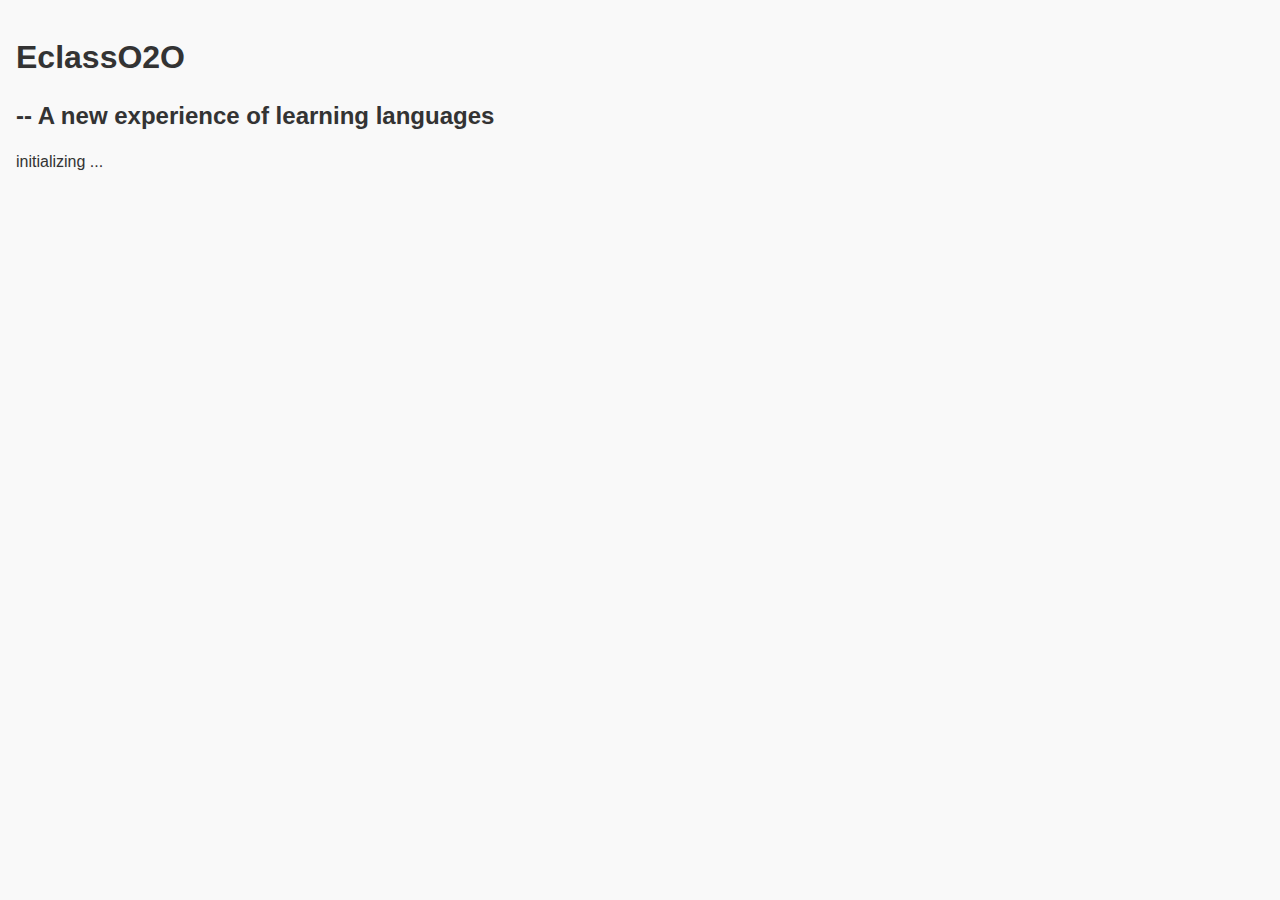
<file: index.html>
<!DOCTYPE html>
<html>
<head>
    <title>Parrot (Student)</title>
    <meta name="viewport" content="user-scalable=no, width=device-width, initial-scale=1, maximum-scale=1">
    <meta name="apple-mobile-web-app-capable" content="yes">
    <meta name="apple-mobile-web-app-status-bar-style" content="black">
    <link rel="stylesheet" href="css/jquery.mobile-1.4.4.min.css" />
    <link rel="stylesheet" href="css/jquery.mobile-icon-extend.css" />
    <style>
        .ui-radio .ui-btn, .ui-checkbox .ui-btn {
            font-weight: normal;
        }

        .ui-state-disabled {
            border: none;
			box-shadow: none;
			-webkit-box-shadow: none;
            opacity: 1;
            filter: Alpha(Opacity=100);
        }

        .list_read * {
            font-weight: normal;
        }

        .tab_content {
        	left: 1em;
        	right: 1em;
        	bottom: 0;
        	height: 100%;
        	position: absolute;
        	display: none;
        }

        .title-dropdown-icon {
            position: absolute;
            top: 0.5em;
            margin-left: 0.5em;
        }

        .ui-header .ui-title-align-left {
            margin-left: 5.5em;
            text-align: left;
        }

        .ui-page-theme-a .footer-transparent {
            background-color: transparent;
            border-color: transparent;
        }

		.ui-page-theme-a .footer-transparent a.ui-btn {
			margin: 0.5em;
			top: 0;
			right: 0;
		}

        a[data-transition].ui-icon-star:after {
            background-color: #ff8080;
        }

		#intruduceImage {
			position: absolute;
			left: 1em;
			right: 1em;
			bottom: 1em;
			background: -webkit-radial-gradient(
							center,
							ellipse cover,
							rgba(255,255,255,0) 40%,
							rgba(250,250,250,1) 80%
						),
						url(img/introduce.jpg);
		}

        .wrong_answer {
            color: #ff0000 !important;
            font-weight: 700 !important;
        }

		.wrong_answer.extra {
			text-decoration: line-through !important;
		}

        .fill_blank {
            text-decoration: underline;
        }
    </style>

</head>
<body>

	<!-- homePage start -->
	<div data-role="page" id="homepage">
        <div data-role="content" style="position: relative">
        	<h1>EclassO2O</h1>
        	<h2>-- A new experience of learning languages</h2>
        	initializing ...
        </div>
	</div>

    <!-- loginPage start -->

    <div data-role="page" id="loginPage">
        <div data-role="header" data-position="fixed">
            <h1>Parrot (Student)</h1>
        </div>

        <div data-role="content" style="position: relative">
            <form><table align="center">
				<tr>
					<td class="lang">User ID:</td>
					<td><input name="username" /></td>
				</tr>
				<tr>
					<td class="lang">Password:</td>
					<td><input name="password" type="password" /></td>
				</tr>
				<tr>
					<td><a data-role="button" data-transition="pop" href="#registerPage" class="lang">Register</a></td>
					<td><a id="loginBtnLogin" data-role="button" class="lang">Login</a></td>
				</tr>
			</table></form>
			<div id="intruduceImage"></div>
        </div>

        <div data-role="footer" data-position="fixed">
        </div>
    </div>

    <!-- inboxPage start -->

    <div data-role="page" id="inboxPage">
        <div data-role="header" data-position="fixed">
            <h1></h1>
            <a data-icon="gear" data-iconpos="notext" data-transition="pop" href="#settingPage" class="ui-btn-right"></a>
        </div>

        <div data-role="content" style="position: relative">
            <div class="tab_content">
                <ul id="inboxList"></ul>
            </div>
        </div>

        <div id="inboxMenu" data-role="popup" data-history="false">
            <ul data-role="listview" data-inset="true" data-icon="false" style="min-width: 8em">
                <li><a id="inboxMenuNotification" class="lang">Notification</a></li>
                <li><a id="inboxMenuMessage" class="lang">Message</a></li>
            </ul>
        </div>
    </div>

    <div data-role="page" id="inboxContentPage">
        <div data-role="header" data-position="fixed">
            <a data-icon="back" data-rel="back" class="lang">Back</a>
            <h1 class="title-align-left"></h1>
            <a id="inboxContentBtnFlag" data-icon="star" data-iconpos="notext"></a>
        </div>

        <div data-role="content" style="position: relative">
        </div>
    </div>

    <!-- testPage start -->

    <div data-role="page" id="testPage">
        <div data-role="header" data-position="fixed">
            <h1></h1>
            <a data-icon="gear" data-iconpos="notext" data-transition="pop" href="#settingPage" class="ui-btn-right"></a>
        </div>

        <div data-role="content" style="position: relative">
            <div class="tab_content">
                <ul id="testList"></ul>
            </div>
        </div>

        <div id="testMenu" data-role="popup" data-history="false">
            <ul data-role="listview" data-icon="false" style="min-width: 8em">
                <li><a id="testMenuAssignment" class="lang">Assignment</a></li>
                <li><a id="testMenuExam" class="lang">Exam</a></li>
            </ul>
        </div>
    </div>

    <div data-role="page" id="testContentPage">
        <div data-role="header" data-position="fixed">
            <a data-role="button" data-icon="back" data-rel="back" class="lang">Back</a>
            <h1 class="title-align-left"></h1>
            <a data-icon="bars" data-iconpos="notext" href="#testContentCatalog"></a>
        </div>

        <div data-role="content" style="position: relative">
        </div>

        <div data-role="footer" data-position="fixed" class="footer-transparent">
            <div class="ui-title" style="position: absolute; left: 0; right: 0; top: -0.7em">
                <a id="testContentBtnSubmit" data-role="button" data-transition="slide" data-direction="reverse"></a>
            </div>
        </div>

        <div id="testContentCatalog" data-role="panel" data-position="right" data-display="overlay">
            <ul id="testContentCatalogList"></ul>
        </div>
    </div>

    <!-- qaPage start -->

    <div data-role="page" id="qaPage">
        <div data-role="header" data-position="fixed">
            <h1 class="lang">Q &amp; A</h1>
            <a data-icon="gear" data-iconpos="notext" data-transition="pop" href="#settingPage" class="ui-btn-right"></a>
        </div>

        <div data-role="content" style="position: relative">
            <div class="tab_content">
            	<table><tr>
					<td style="width:100%;padding-right:1em"><input id="qaSearch" data-type="search" value="" style="width:100%"></td>
					<td><a id="qaBtnAskq" href="#qaAskqPage" data-role="button" data-transition="pop" style="border:1px solid #ddd" class="lang">Raise Question</a></td>
				</tr></table>
                <div style="margin-top: 1em; padding: 1em; overflow-y: auto; overflow-x: hidden">
                    <ul id="qaList"></ul>
                </div>
            </div>
        </div>
    </div>

    <div data-role="page" id="qaContentPage">
        <div data-role="header" data-position="fixed">
            <a data-icon="back" data-rel="back" class="lang">Back</a>
            <h1 class="title-align-left lang">Q &amp; A</h1>
        </div>

        <div data-role="content" data-scroll="true" style="position: relative;">
        </div>
    </div>

    <div data-role="page" id="qaAskqPage">
        <div data-role="header" data-position="fixed">
            <a data-icon="back" data-rel="back" class="lang">Back</a>
            <h1 class="title-align-left lang">Raise Question</h1>
        </div>

        <div data-role="content">
            <form>
                <select>
                    <option class="lang">Class ...</option>
                </select>
                <textarea></textarea>
                <div align="right">
                	<a id="qaAskqBtnSubmit" data-role="button" data-icon="action" data-inline="true" class="lang">Submit</a>
                </div>
            </form>
        </div>
    </div>

    <!-- classPage start -->

    <div data-role="page" id="classPage">
        <div data-role="header" data-position="fixed">
            <a data-transition="pop" href="#classJoinPage" class="lang">Join Class</a>
            <h1></h1>
            <a data-icon="gear" data-iconpos="notext" data-transition="pop" href="#settingPage" class="ui-btn-right"></a>
        </div>

        <div data-role="content" style="position: relative">
            <div class="tab_content">
                <ul id="classList"></ul>
            </div>
        </div>

        <div id="classMenu" data-role="popup" data-history="false">
            <ul data-role="listview" data-icon="false" style="min-width: 8em">
                <li><a id="classMenuActive" class="lang">Active</a></li>
                <li><a id="classMenuPending" class="lang">Pending</a></li>
            </ul>
        </div>
    </div>

    <div data-role="page" id="classContentPage">
        <div data-role="header" data-position="fixed">
            <a data-icon="back" data-rel="back" class="lang">Back</a>
            <h1 class="title-align-left"></h1>
        </div>

        <div data-role="content" style="position: relative">
            <div></div>
            <div align="right">
            	<a id="classContentBtnQuit" data-role="button" data-icon="delete" data-inline="true" class="lang">Quit</a>
            </div>
        </div>
    </div>

    <div data-role="page" id="classJoinPage">
        <div data-role="header" data-position="fixed">
            <a data-icon="back" data-rel="back" class="lang">Back</a>
            <h1 class="title-align-left lang">Join Class</h1>
        </div>

        <div data-role="content" style="position: relative">
            <form>
                <table width="100%">
                    <tr valign="middle">
                        <td><a id="classJoinBtnQrcode" data-role="button" data-icon="camera" data-inline="true" class="lang">QR Code</a></td>
                        <td width="100%"><input id="classJoinTxtUuid" /></td>
                    </tr>
                </table>
                <div id="classJoinTxtDetail"></div>
                <div align="right">
                	<a id="classJoinBtnSubmit" data-role="button" data-icon="check" data-inline="true" style="display: none" class="lang">Submit</a>
                </div>
            <form>
        </div>
    </div>

    <!-- settingPage start -->

    <div data-role="page" id="settingPage">
        <div data-role="header" data-position="fixed">
            <a data-icon="back" data-rel="back" class="lang">Back</a>
            <h1 class="title-align-left lang">Settings</h1>
        </div>

        <div data-role="content">
        	<form></form>
            <div id="setAccount" data-role="collapsible">
            	<h4 class="lang">Account</h4>
            	<form><table align="center">
					<tr>
						<td class="lang">Login ID:</td>
						<td><input name="username" disabled="disabled" /></td>
					</tr>
					<tr>
						<td class="lang">Name:</td>
						<td><input name="name" disabled="disabled" /></td>
					</tr>
					<tr>
						<td class="lang">Email:</td>
						<td><input name="email" disabled="disabled" /></td>
					</tr>
					<tr>
						<td class="lang">Phone:</td>
						<td><input name="phone" disabled="disabled" /></td>
					</tr>
					<tr>
						<td colspan="2" align="center" style="padding-top: 2em">
                			<a id="setBtnChgAct" data-role="button" data-inline="true" class="lang">Change Details</a>
							<a id="setBtnChgPwd" data-role="button" data-inline="true" class="lang">Change Password</a>
						</td>
					</tr>
            	</table></form>
            	<a id="setBtnLogout" data-role="button" class="lang">Logout</a>
            </div>
            <div id="setLang" data-role="collapsible">
                <h4 class="lang">Language</h4>
                <form><fieldset data-role="controlgroup">
					<input type="radio" name="language" id="lang_cn_zh" value="cn_zh" /><label for="lang_cn_zh">Chinese</label>
					<input type="radio" name="language" id="lang_us_en" value="us_en" /><label for="lang_us_en">English</label>
					<input type="radio" name="language" id="lang_fr_fr" value="fr_fr" /><label for="lang_fr_fr">French</label>
                </fieldset></form>
            </div>
            <div>
                <a data-role="button" href="#legalPage" data-transition="pop" style="text-align: left" class="lang">Read legal conditions and terms</a>
            </div>
        </div>
    </div>

    <!-- registerPage start -->

    <div data-role="page" id="registerPage">
        <div data-role="header" data-position="fixed">
            <a data-icon="back" data-rel="back" class="lang">Back</a>
            <h1 class="title-align-left lang">Register</h1>
        </div>

        <div data-role="content">
            <form><table align="center">
				<tr>
					<td class="lang">Login ID:</td>
					<td><input name="username" /></td>
				</tr>
				<tr>
					<td class="lang">Password:</td>
					<td><input name="password" type="password" /></td>
				</tr>
				<tr>
					<td class="lang">Password Confirm:</td>
					<td><input name="password2" type="password" /></td>
				</tr>
				<tr>
					<td class="lang">Name:</td>
					<td><input name="name" /></td>
				</tr>
				<tr>
					<td>&nbsp;</td>
					<td><a data-role="button" class="lang">Register</a></td>
				</tr>
				<tr>
					<td colspan="2" style="padding-top: 2em">
						<span class="lang">By registering, I hereby agree the</span><br />
						<a data-transition="pop" href="#legalPage" class="lang">legal conditions and terms</a>
					</td>
				</tr>
            </table></form>
        </div>
    </div>

    <!-- legalPage start -->

    <div data-role="page" id="legalPage">
        <div data-role="header" data-position="fixed">
            <a data-icon="back" data-rel="back" class="lang">Back</a>
            <h1 class="title-align-left lang">Legal Conditions &amp; Terms</h1>
        </div>

        <div data-role="content">
            <div align="center">This is legal conditions and terms</div>
        </div>
    </div>

    <!-- done with all pages -->

    <script src="js/jquery-2.1.1.min.js"></script>
    <script src="js/jquery.mobile-1.4.4.min.js"></script>
    <script src="js/q.min.js"></script>
    <script src="js/breeze.min.js"></script>
    <script src="js/data.js"></script>
    <!--<script src="cordova.js"></script>-->

    <script src="js/toolbox.js"></script>

    <script src="js/locale.js"></script>
    <script src="js/qrCode.js"></script>
    <script src="js/testQuizRender.js"></script>

    <script src="js/inboxData.js"></script>
    <script src="js/testData.js"></script>
    <script src="js/qaData.js"></script>
    <script src="js/classData.js"></script>

    <script src="js/loginPage.js"></script>
    <script src="js/inboxPage.js"></script>
	<script src="js/testPage.js"></script>
    <script src="js/qaPage.js"></script>
    <script src="js/classPage.js"></script>

    <script src="js/settingPage.js"></script>
    <script type="text/javascript">
        var _storage = {};

        $(function () {
            $.mobile.defaultPageTransition = 'none';
            /*
			$.event.special.swipe.scrollSupressionThreshold = 100;
            if (window.devicePixelRatio >= 2) {
                $.event.special.swipe.horizontalDistanceThreshold = 15;
            }
            */

            inboxPage();
            inboxContentPage();

            testPage();
            testContentPage();

            qaPage();
            qaContentPage();
            qaAskqPage();

            classPage();
            classContentPage();
            classJoinPage();

            settingPage();
            registerPage();

            loginPage();

            $('.lang').each(function () {
                var self = $(this);
                self.data('lang', self.html());
            });
            setLocaleLanguage('cn_zh');

            $(window).on('hashchange', function () {
                testContentPage.stopOnQuiz(true);
            });
            $(document).on('pause', function () {
                testContentPage.stopOnQuiz(false);
            });
        });

    </script>
</body>
</html>
</file>
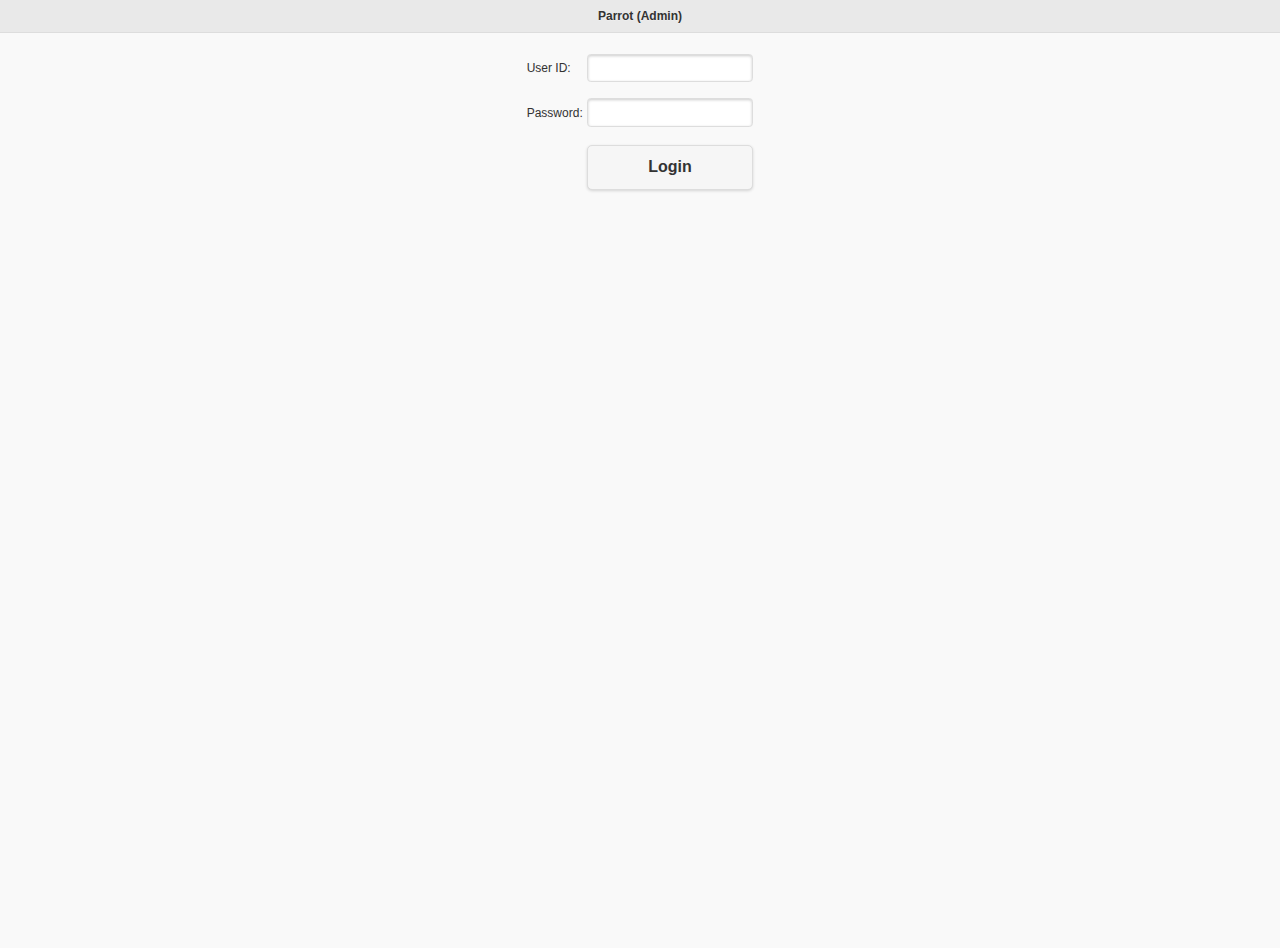
<file: admin/index.html>
<!DOCTYPE html>
<html>
<head>
    <title>Parrot (Admin)</title>
    <meta name="viewport" content="user-scalable=no, width=device-width, initial-scale=1">
    <meta name="apple-mobile-web-app-capable" content="yes">
    <meta name="apple-mobile-web-app-status-bar-style" content="black">
    <link rel="stylesheet" href="css/jquery.mobile-1.4.4.min.css" />
    <link rel="stylesheet" href="css/jquery.mobile-icon-extend.css" />
    <link rel="stylesheet" href="css/tinyeditor.css">
    <style>
    </style>

</head>
<body>

    <!-- loginPage start -->

    <div data-role="page" id="loginPage">
        <div data-role="header" data-position="fixed">
            <h1>Parrot (Admin)</h1>
        </div>

        <div data-role="content" style="position: relative">
            <form><table align="center">
				<tr>
					<td class="lang">User ID:</td>
					<td><input name="username" /></td>
				</tr>
				<tr>
					<td class="lang">Password:</td>
					<td><input name="password" type="password" /></td>
				</tr>
				<tr>
					<td>&nbsp;</td>
					<td><a data-role="button" class="lang">Login</a></td>
				</tr>
			</table></form>
        </div>
    </div>

	<!-- CreateQaPage start -->

    <div data-role="page" id="CreateQaPage">
        <div data-role="header" data-position="fixed">
            <h1>Create Question</h1>
        </div>

        <div data-role="content" style="position: relative">
			<a href="#CreateQaPage">Create Q&amp;A</a>&nbsp;
			<a href="#CreateTestPage">Create Test</a>&nbsp;
			<a href="#CreateClassPage">Create Class</a>&nbsp;
			<a href="#CreateMessagePage">Create Message</a>&nbsp;
			<br />
            <form><table>
				<tr>
					<td class="lang">Question:</td>
					<td><input name="question" /></td>
				</tr>
				<tr>
					<td class="lang">Answer:</td>
					<td><textarea id="tinyeditor" name="answer" rows="3"></textarea></td>
				</tr>
				<tr>
					<td>&nbsp;</td>
					<td><a data-role="button" class="lang" id="saveanswer">Save</a></td>
				</tr>
				<tr>
					<td><input id="condition" /></td>
					<td><a data-role="button" class="lang" id="loadquestion">Search</a></td>
				</tr>
				<tr>
					<td colspan="2"><ul id="questionresult"></ul></td>
				</tr>
            </table></form>
        </div>

    </div>

	<!-- CreateTestPage start -->

    <div data-role="page" id="CreateTestPage">
        <div data-role="header" data-position="fixed">
            <h1>Create Test</h1>
        </div>

        <div data-role="content" style="position: relative">
			<a href="#CreateQaPage">Create Q&amp;A</a>&nbsp;
			<a href="#CreateTestPage">Create Test</a>&nbsp;
			<a href="#CreateClassPage">Create Class</a>&nbsp;
			<a href="#CreateMessagePage">Create Message</a>&nbsp;
			<br />

			<div id="testEditExercise"><form><table>
				<tr>
					<td class="lang">Test Name:</td>
					<td><input name="name" /></td>
					<td class="lang">Class:</td>
					<td><input name="class" /></td>
					<td class="lang">Is Exame:</td>
					<td><input name="isexam" type="checkbox" /></td>
				</tr>
				<tr><td colspan="6">
					<a id="testBtnAddSection" data-role="button" data-inline="true" class="lang">Add Section</a>
				</td></tr>
			</table></form></div>

			<div id="testCatalog" style="float:left;width:30%;background:#ddd;margin:2em;">
			</div>

			<div id="testContent" style="float:left">

				<div id="testEditSection" style="display:none"><form><table>
					<tr>
						<td class="lang">Section Name:</td>
						<td><input name="name" /></td>
					</tr>
					<tr>
						<td colspan="2">
							<a id="testBtnMoveUpSection" data-role="button" data-inline="true" class="lang">Move Up</a>
							<a id="testBtnMoveDownSection" data-role="button" data-inline="true" class="lang">Move Down</a>
							<a id="testBtnDeleteSection" data-role="button" data-inline="true" class="lang">Delete</a>
							<a id="testBtnAddProblem" data-role="button" data-inline="true" class="lang">Add Problem</a>
						</td>
					</tr>
				</table></form></div>

				<div id="testEditProblem" style="display:none"><form><table>
					<tr>
						<td class="lang">Problem Title:</td>
						<td><input name="name" /></td>
					</tr>
					<tr>
						<td class="lang">Problem Content:</td>
						<td><input name="content" /></td>
					</tr>
					<tr>
						<td colspan="2">
							<a id="testBtnMoveUpProblem" data-role="button" data-inline="true" class="lang">Move Up</a>
							<a id="testBtnMoveDownProblem" data-role="button" data-inline="true" class="lang">Move Down</a>
							<a id="testBtnDeleteProblem" data-role="button" data-inline="true" class="lang">Delete</a>
							<a id="testBtnAddQuiz" data-role="button" data-inline="true" class="lang">Add Quiz</a>
						</td>
					</tr>
				</table></form></div>

				<div id="testEditQuiz" style="display:none"><form><table>
					<tr>
						<td class="lang">Quiz Type:</td>
						<td><select name="type">
							<option class="lang">True or False</option>
							<option class="lang">Single Choice</option>
							<option class="lang">Multiple Choice</option>
							<option class="lang">Fill in the Blank</option>
						</select></td>
					</tr>
					<tr>
						<td class="lang">Quiz Score:</td>
						<td><input name="score" /></td>
					</tr>

					<tr>
						<td class="lang">Quiz Content:</td>
						<td><input name="content" /></td>
					</tr>
					<tr>
						<td class="lang">Quiz Choices:</td>
						<td><input name="challenge" /></td>
					</tr>
					<tr>
						<td class="lang">Quiz Answers:</td>
						<td><input name="answers" /></td>
					</tr>
					<tr>
						<td colspan="2">
							<a id="testBtnMoveUpQuiz" data-role="button" class="lang">Move Up</a>
							<a id="testBtnMoveDownQuiz" data-role="button" class="lang">Move Down</a>
							<a id="testBtnDeleteQuiz" data-role="button" class="lang">Delete</a>
						</td>
					</tr>
				</table></form></div>
			</div>

        </div>

    </div>

    <!-- done with all pages -->

    <script src="js/jquery-2.1.1.min.js"></script>
    <script src="js/jquery.mobile-1.4.4.min.js"></script>
	<script src="js/tiny.editor.packed.js"></script>

    <script src="js/q.min.js"></script>
    <script src="js/breeze.min.js"></script>
    <script src="js/dataAdmin.js"></script>
    <!--<script src="cordova.js"></script>-->

    <script src="js/toolbox.js"></script>

	<script src="js/locale.js"></script>

	<script src="js/testData.js"></script>
    <script src="js/loginAdminPage.js"></script>
    <script src="js/createQaPage.js"></script>
    <script src="js/createTestPage.js"></script>

    <script type="text/javascript">
        var _storage = {};

        $(function () {
            createQaPage();
            createTestPage();

            loginPage();
        });

    </script>
</body>
</html>
</file>
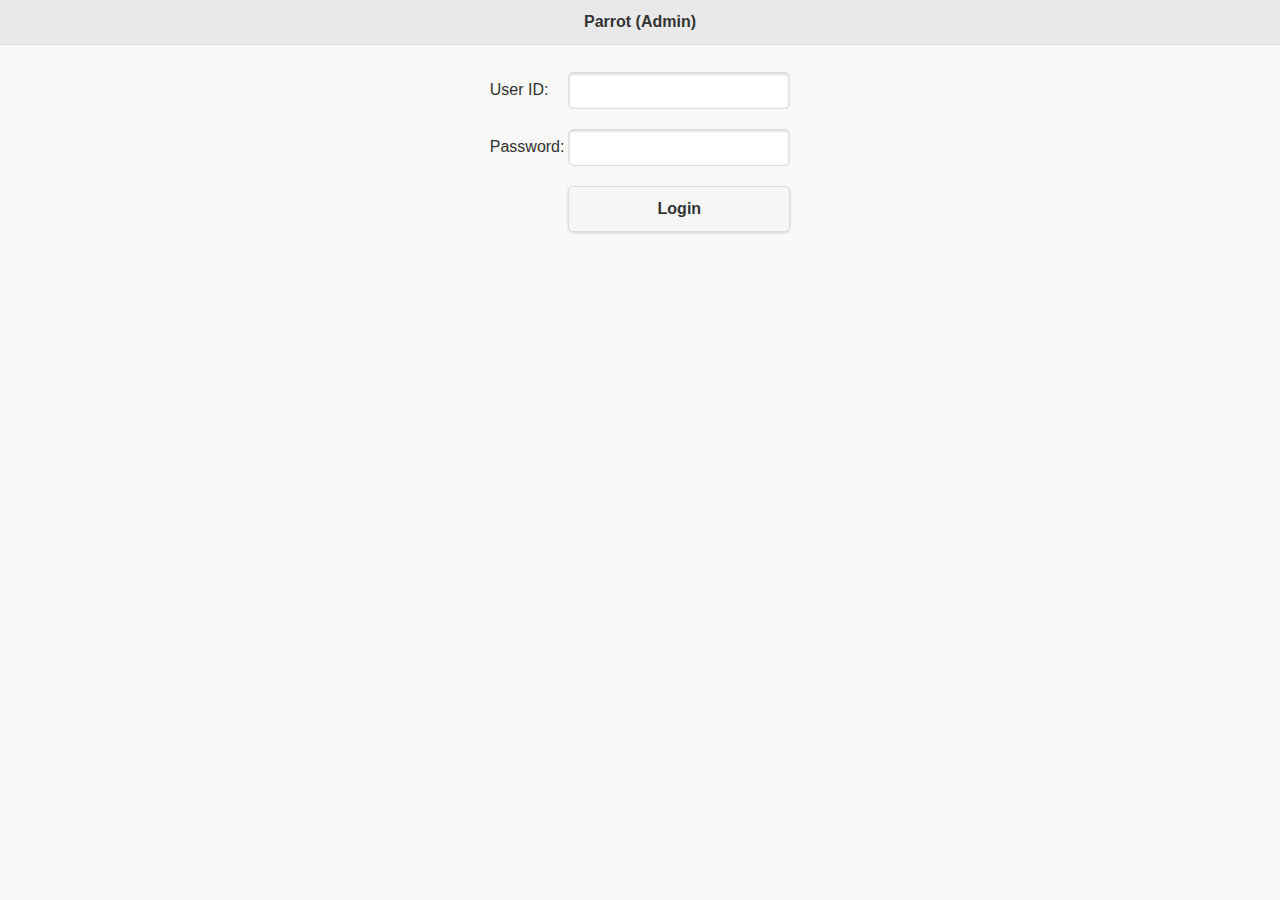
<file: admin.html>
<!DOCTYPE html>
<html>
<head>
    <title>Parrot (Admin)</title>
    <meta name="viewport" content="user-scalable=no, width=device-width, initial-scale=1">
    <meta name="apple-mobile-web-app-capable" content="yes">
    <meta name="apple-mobile-web-app-status-bar-style" content="black">
    <link rel="stylesheet" href="css/jquery.mobile-1.4.4.min.css" />
    <link rel="stylesheet" href="css/jquery.mobile-icon-extend.css" />
    <style>
    </style>

</head>
<body>

    <!-- loginPage start -->

    <div data-role="page" id="loginPage">
        <div data-role="header" data-position="fixed">
            <h1>Parrot (Admin)</h1>
        </div>

        <div data-role="content" style="position: relative">
            <form><table align="center">
				<tr>
					<td class="lang">User ID:</td>
					<td><input name="username" /></td>
				</tr>
				<tr>
					<td class="lang">Password:</td>
					<td><input name="password" type="password" /></td>
				</tr>
				<tr>
					<td>&nbsp;</td>
					<td><a data-role="button" class="lang">Login</a></td>
				</tr>
			</table></form>
        </div>
    </div>

	<!-- CreateQaPage start -->

    <div data-role="page" id="CreateQaPage">
        <div data-role="header" data-position="fixed">
            <h1>Create Question</h1>
        </div>

        <div data-role="content" style="position: relative">
			<a href="#CreateQaPage">Create Q&amp;A</a>&nbsp;
			<a href="#CreateTestPage">Create Test</a>&nbsp;
			<a href="#CreateClassPage">Create Class</a>&nbsp;
			<a href="#CreateMessagePage">Create Message</a>&nbsp;
			<br />
            <form><table>
				<tr>
					<td class="lang">Question:</td>
					<td><input name="question" /></td>
				</tr>
				<tr>
					<td class="lang">Answer:</td>
					<td><textarea name="answer" rows="3"></textarea></td>
				</tr>
				<tr>
					<td>&nbsp;</td>
					<td><a data-role="button" class="lang" id="saveanswer">Save</a></td>
				</tr>
				<tr>
					<td><input id="condition" /></td>
					<td><a data-role="button" class="lang" id="loadquestion">Search</a></td>
				</tr>
				<tr>
					<td colspan="2"><ul id="questionresult"></ul></td>
				</tr>
            </table></form>
        </div>

    </div>

    <!-- done with all pages -->

    <script src="js/jquery-2.1.1.min.js"></script>
    <script src="js/jquery.mobile-1.4.4.min.js"></script>
    <script src="js/q.min.js"></script>
    <script src="js/breeze.min.js"></script>
    <script src="js/dataAdmin.js"></script>
    <!--<script src="cordova.js"></script>-->

    <script src="js/toolbox.js"></script>

	<script src="js/locale.js"></script>


    <script src="js/loginAdminPage.js"></script>
    <script src="js/createQaPage.js"></script>

    <script type="text/javascript">
        var _storage = {};

        $(function () {
            createQaPage();

            loginPage();
        });

    </script>
</body>
</html>
</file>
<file: admin/css/tinyeditor.css>
body {margin:0; padding:25px; font:12px Verdana,Arial}
#tinyeditor {border:none; margin:0; padding:0; font:14px 'Courier New',Verdana}
.tinyeditor {border:1px solid #bbb; padding:0 1px 1px; font:12px Verdana,Arial}
.tinyeditor iframe {border:none; overflow-x:hidden}
.tinyeditor-header {height:31px; border-bottom:1px solid #bbb; background:url(images/header-bg.gif) repeat-x; padding-top:1px}
.tinyeditor-header select {float:left; margin-top:5px}
.tinyeditor-font {margin-left:12px}
.tinyeditor-size {margin:0 3px}
.tinyeditor-style {margin-right:12px}
.tinyeditor-divider {float:left; width:1px; height:30px; background:#ccc}
.tinyeditor-control {float:left; width:34px; height:30px; cursor:pointer; background-image:url(images/icons.png)}
.tinyeditor-control:hover {background-color:#fff; background-position:30px 0}
.tinyeditor-footer {height:32px; border-top:1px solid #bbb; background:#f5f5f5}
.toggle {float:left; background:url(images/icons.png) -34px 2px no-repeat; padding:9px 13px 0 31px; height:23px; border-right:1px solid #ccc; cursor:pointer; color:#666}
.toggle:hover {background-color:#fff}
.resize {float:right; height:32px; width:32px; background:url(images/resize.gif) 15px 15px no-repeat; cursor:s-resize}
#editor {cursor:text; margin:10px}
</file>
